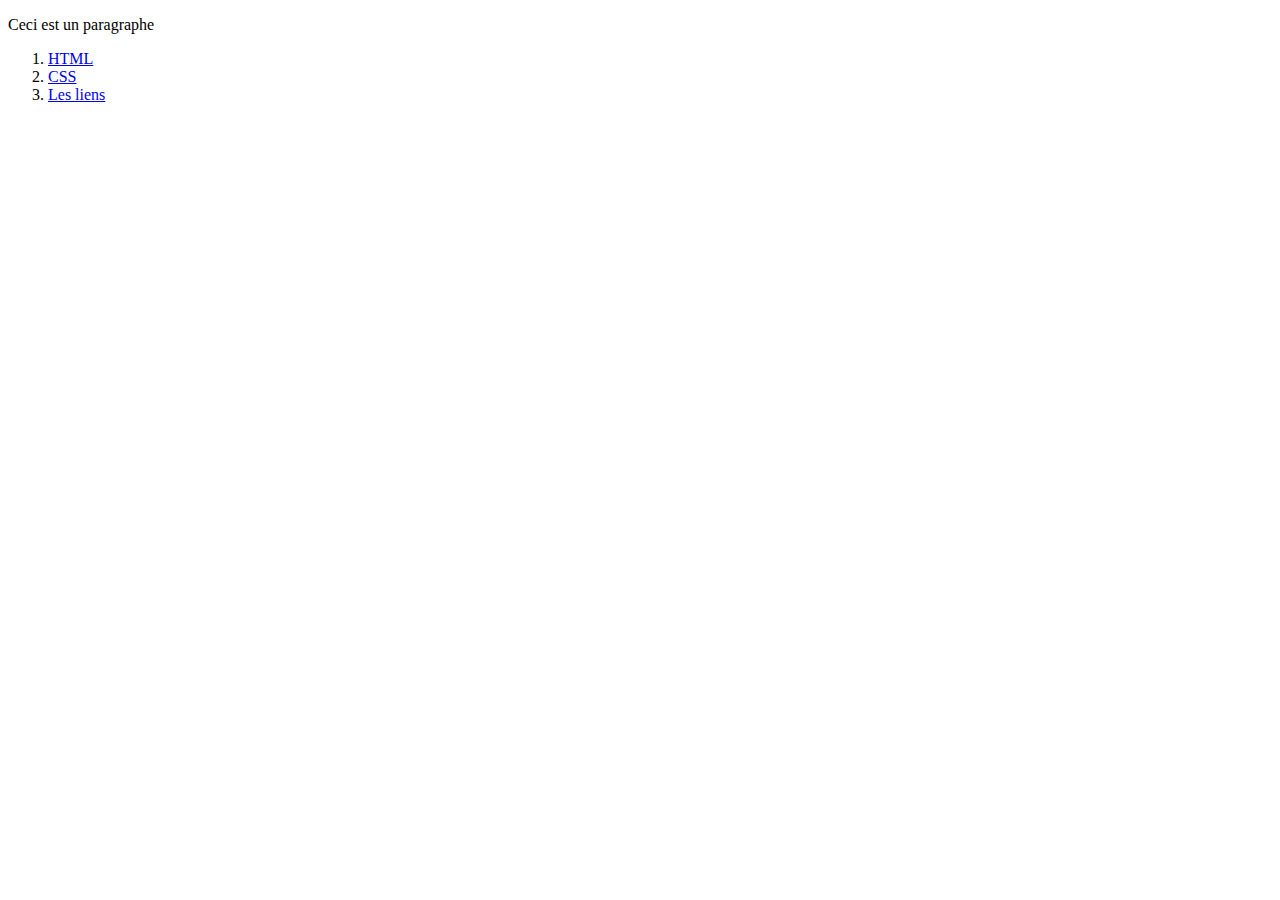
<file: index.html>
<!DOCTYPE html>
<!-- je suis un commentaire
    La ligne 1 n'est pas un commentaire
    Elle indique au navigateur que le document utilise
    la syntaxe HTML5
-->
<html lang="fr">
<!-- on spécifie la langue de la page web. -->
<!-- On parle de page web dans le langage grand public
    mais aussi de document chez les professionnels.
    Le terme document est fréquement utlisé dans les documentations techniques
    ou par les langages, comme javascript.
-->

<head>
    <!-- L'élement head contient les métadonnées
    le contenu de cette balise n'est pas affiché    
    par le navigateur.
    charset permet de définir l'encodage des caractères, ici UTF-8
    qui premet entre autre d'afficher correctement les accents
    c'est un jeu de caractères universel qui correspond à presque 
    toutes les langues de l'Humanité.
    -->
    <meta charset="UTF-8">
    <meta name="viewport" content="width=device-width, initial-scale=1.0">
    <!-- title affiché dans l'onglet du navigateur. 
    C'est aussi le texte suggéré quand on ajoute un favoris, et dans 
    l'historique -->
    <title>Code63 | SNT 2020 | Une page très simple</title>
</head>

<body>
    <!-- L'élément body contient le contenu affichable du document -->
    <p>Ceci est un paragraphe</p>
    <ol>
        <li>
            <a href="./pages/01_article.html">HTML</a>
        </li>
        <li>
            <a href="./pages/02_article.html">CSS</a>
        </li>
        <li>
            <a href="./pages/03_links.html">Les liens</a>
        </li>
    </ol>
</body>

</html>
</file>
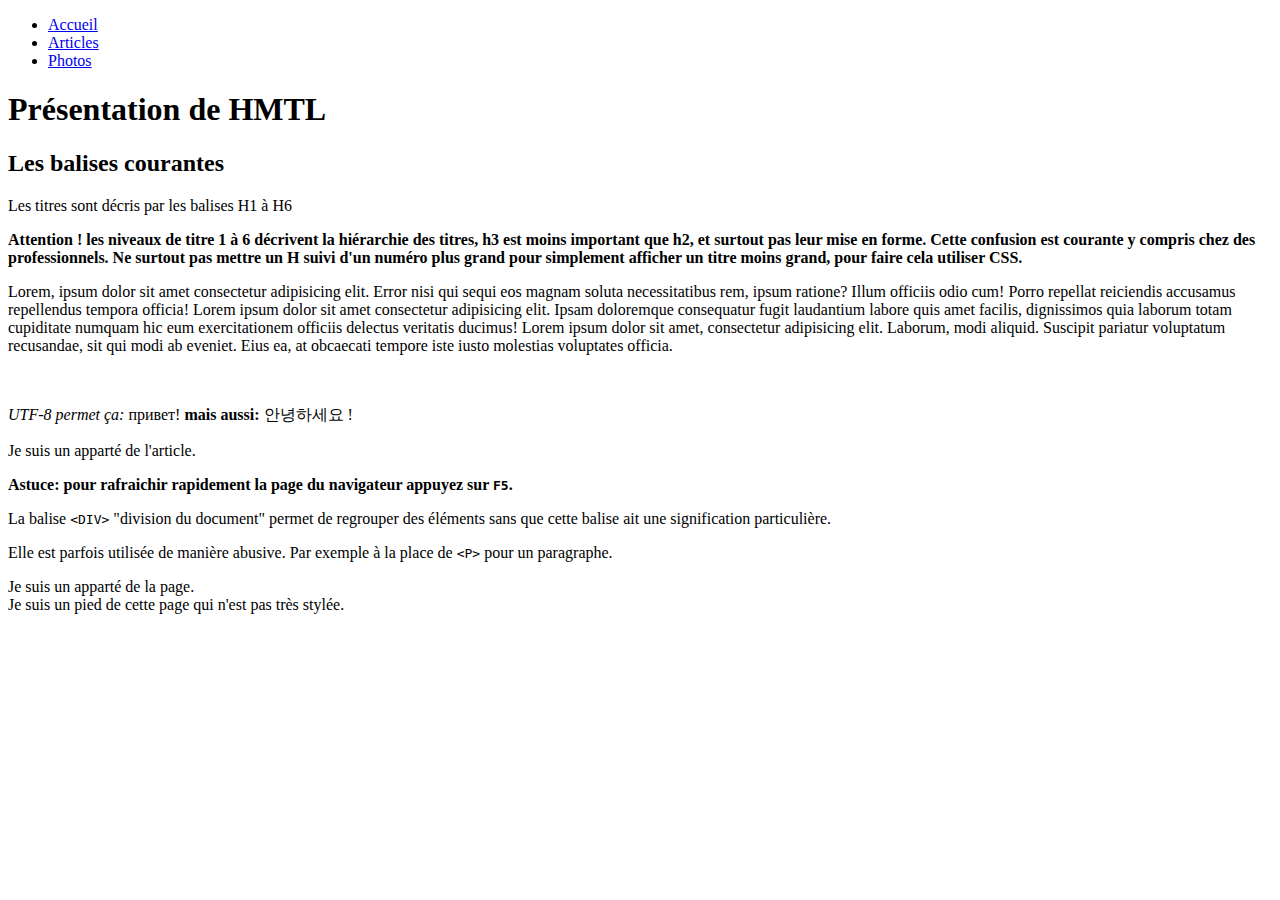
<file: pages/01_article.html>
<!DOCTYPE html>
<html lang="fr">

<head>
    <meta charset="UTF-8">
    <meta name="viewport" content="width=device-width, initial-scale=1.0">
    <!-- L'élément meta author est parfois utilisée par des systèmes informatiques
    pour gérer des documents. -->
    <meta name="author" content="Code63">
    <!-- L'élément meta description est souvent utlisée par les moteurs de recherche -->
    <meta name="description" content="Présentation d'un article en HTML">
    <title>Code63 | SNT 2020 | Article</title>
</head>

<body>
    <header>
        <nav>
            <ul>
                <li><a href="/">Accueil</a></li>
                <li><a href="#Articles">Articles</a></li>
                <li><a href="#Photos">Photos</a></li>
            </ul>
        </nav>
    </header>
    <main>
        <h1>Présentation de HMTL</h1>
        <!-- Il est recommandé d'avoir un seul h1 par document -->
        <article>
            <h2>Les balises courantes</h2>
            <p>Les titres sont décris par les balises H1 à H6</p>
            <p><strong>Attention ! les niveaux de titre 1 à 6 décrivent la hiérarchie des titres, h3 est moins important
                    que h2,
                    et surtout pas leur mise en forme. Cette confusion est courante y compris chez des professionnels.
                    Ne surtout pas mettre un H suivi d'un numéro plus grand pour simplement afficher un titre moins
                    grand,
                    pour faire cela utiliser CSS.
                </strong></p>
            <p>Lorem, ipsum dolor sit amet consectetur adipisicing elit. Error nisi qui sequi eos magnam soluta
                necessitatibus rem, ipsum ratione? Illum officiis odio cum! Porro repellat reiciendis accusamus
                repellendus tempora officia!
                Lorem ipsum dolor sit amet consectetur adipisicing elit. Ipsam doloremque consequatur fugit laudantium
                labore quis amet facilis, dignissimos quia laborum totam cupiditate numquam hic eum exercitationem
                officiis delectus veritatis ducimus!
                Lorem ipsum dolor sit amet, consectetur adipisicing elit. Laborum, modi aliquid. Suscipit pariatur
                voluptatum recusandae, sit qui modi ab eveniet. Eius ea, at obcaecati tempore iste iusto molestias
                voluptates officia.
            </p>
            <br>
            <p><em>UTF-8 permet ça: </em>привет!
                <strong>mais aussi: </strong> 안녕하세요 !
            </p>
            <aside>Je suis un apparté de l'article.</aside>
            <p><strong>Astuce: pour rafraichir rapidement la page du navigateur
                    appuyez sur <kbd>F5</kbd>.
                </strong>
            </p>
            <div>
                <P>
                    La balise <code>&lt;DIV&gt;</code> "division du document"
                    permet de regrouper des éléments sans que cette balise ait une signification particulière.
                </P>
                <p>Elle est parfois utilisée de manière abusive. Par exemple à la place de <code>&lt;P&gt;</code> pour
                    un paragraphe.</p>
            </div>
        </article>
    </main>
    <aside>
        Je suis un apparté de la page.
    </aside>
    <footer>Je suis un pied de cette page qui n'est pas très stylée.
    </footer>
</body>

</html>
</file>
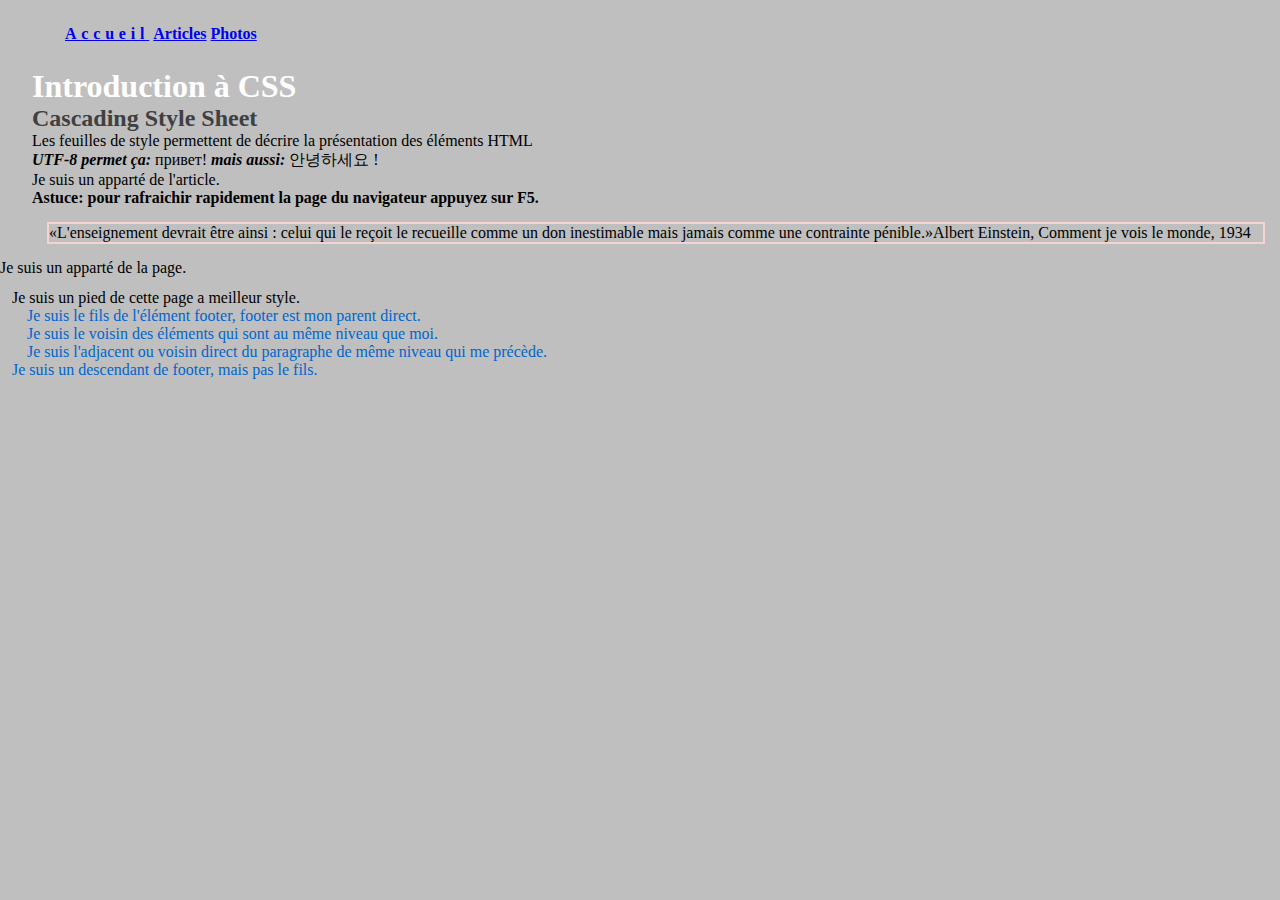
<file: pages/02_article.html>
<!DOCTYPE html>
<html lang="fr">

<head>
    <meta charset="UTF-8">
    <meta name="viewport" content="width=device-width, initial-scale=1.0">
    <meta name="author" content="Code63">
    <meta name="description" content="Présentation d'un article en HTML">
    <link rel="stylesheet" href="../css/style.css">
    <!-- Lien vers la feuille de style "style.css" contenue dans le dossier css.
    Bonne pratique regrouper les styles dans un même dossier.
    Utilisez des fichiers autant que possible. -->
    <title>Code63 | SNT 2020 | CSS</title>
    <style>
        /* La balise style permet de définir des règles de style pour ce document uniquement.
        Utilisation non recommandée. */
        * {
            background-color: #BFBFBF;
        }

        main {
            margin-left: 2em;
        }

        footer {
            margin: 12px;
        }

        h1 {
            color: white;
        }

        h2 {
            color: #404040
        }
    </style>
</head>

<body>
    <header>
        <nav class="menu">
            <ul>
                <!-- Le # indique que l'ont référence un fragment d'URL
                 c'est à dire une cible interne au document-->
                <li><a href="/" id="accueil">Accueil</a></li>
                <li><a href="#articles">Articles</a></li>
                <li><a href="#photos">Photos</a></li>
            </ul>
        </nav>
    </header>
    <main>
        <article>
            <h1>Introduction à CSS</h1>
            <h2>Cascading Style Sheet</h2>
            <p>Les feuilles de style permettent de décrire la présentation des éléments HTML</p>
            <p><em>UTF-8 permet ça: </em>привет!
                <em>mais aussi: </em> 안녕하세요 !
            </p>
            <aside>Je suis un apparté de l'article.</aside>
            <p><strong>Astuce: pour rafraichir rapidement la page du navigateur
                    appuyez sur F5.
                </strong>
            </p>
        </article>
        <article style="border: 2px solid #f8d1d1; margin: 15px;">
            <!-- Ici nous avons un style définit par l'attribut style de l'élément article.
             Le style ne s'appliquera qu'à cet élément. Style inline.
            Uilisation non recommandée !-->
            <p><q cite="https://blaise-pascal.ent.auvergnerhonealpes.fr/eleves-dys-/informations-contacts/">L'enseignement
                    devrait être ainsi : celui qui le reçoit le recueille comme un don inestimable mais jamais comme une
                    contrainte pénible.</q>Albert Einstein, Comment je vois le monde, 1934</p>
        </article>
    </main>
    <aside>
        Je suis un apparté de la page.
    </aside>
    <footer>Je suis un pied de cette page a meilleur style.
        <p>Je suis le fils de l'élément footer, footer est mon parent direct.</p>
        <p>Je suis le voisin des éléments qui sont au même niveau que moi.</p>
        <p>Je suis l'adjacent ou voisin direct du paragraphe de même niveau qui me précède.</p>
        <div>
            <p>Je suis un descendant de footer, mais pas le fils.</p>
        </div>
    </footer>
</body>

</html>
</file>
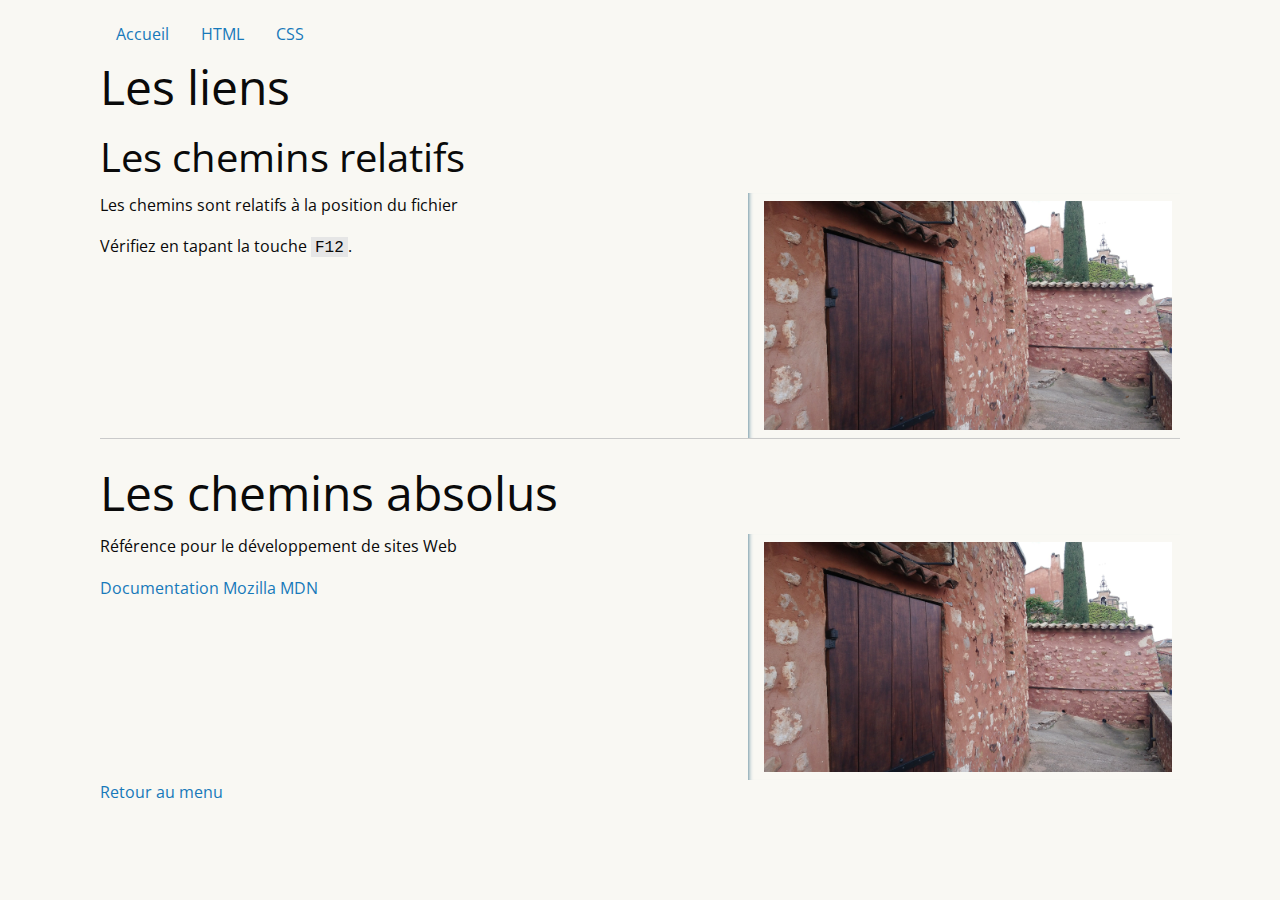
<file: pages/03_links.html>
<!DOCTYPE html>
<html lang="fr">

<head>
    <meta charset="UTF-8">
    <meta name="viewport" content="width=device-width, initial-scale=1.0">
    <meta name="author" content="Code63">
    <meta name="description" content="Code63 - SNT 2020, Les liens en HTML.
    Chemin relatifs et absolus">
    <link rel="stylesheet" href="../css/foundation.css">
    <link rel=" stylesheet" href="../css/base.css">
    <title>Code63 | SNT 2020 | Les liens en HTML</title>
</head>

<body>
    <header>
        <nav id="menu">
            <ul class="menu">
                <li><a href="/" id="accueil">Accueil</a></li>
                <li><a href="01_article.html">HTML</a></li>
                <li><a href="02_article.html">CSS</a></li>
            </ul>
        </nav>
    </header>
    <main>
        <article>
            <h1>Les liens</h1>
            <h2>Les chemins relatifs</h2>
            <aside>
                <p>
                    <img src="../img/img1.jpg" alt="maison rouge">
                </p>
            </aside>
            <p>Les chemins sont relatifs à la position du fichier</p>
            <p>Vérifiez en tapant la touche <kbd>F12</kbd>.</p>
        </article>
        <hr>
        <article>
            <h1>Les chemins absolus</h1>
            <aside>
                <p><img src="/img/img1.jpg" alt="maison rouge"></p>
                <!-- Ils commencent par "/" ou bien sont une URL de type: protocol://domain-name.tld[/path] -->
            </aside>
            <p>Référence pour le développement de sites Web</p>
            <!-- L'attribut target="_blank" indique au navigateur d'ouvrir un nouvel onglet
            pour afficher le document référencé dans l'attribut href -->
            <a href="https://developer.mozilla.org/fr/" target="_blank">Documentation Mozilla MDN</a>

        </article>
    </main>
    <footer>
        <p><a href="#menu">Retour au menu</a></p>
    </footer>
</body>

</html>
</file>
<file: css/style.css>
/* Une feuille de style contient les règles de mise en page
Elle définit l'aspect des éléments HTML.  */

/* CSS sélectionne les éléments HTML au moyen de sélecteurs */

* {
    /* Ici sont écrites les règles qui s'applique à tous les éléments
    du document. Sélecteur racine ou root. */
    margin: 0; /* une déclaration affecte une valeur à une propriété */
}

nav {
    /* Règles s'appliquant  à l'élement "nav" */
    /* on attribue une valeur à une propriété du style */
    /* ces sélecteurs sont des sélecteurs de type */
    color:blue;
    margin: 25px;
    /* la propriété margin déjà définie dans le sélecteur
    universel est modifiée pour les éléments nav du document.
    La priorité des règles appliquées à un élément dépendent 
    de la spécificité du sélecteur.
    C'est le principe de la cascade qui permet d'hériter les propriétés
    de l'élément parent ou de remplacer une propriété pour un élément spécifique.
    */
}

/* Enlever le souligné des liens */

.menu {
    /* Cette règle s'applique aux éléments ayant une classe "menu" */
    /* C'est un sélecteur de classe */
    font-weight: 900;
}

#accueil {
    /* Cette règle s'applique à l'élément ayant pour identifiant
    "accueil"
    C'est un sélecteur d'identifiant */
    letter-spacing: 0.3em;
}

strong, em {
    /* Lorsque l'on souhaite appliquer une règle à plusieurs éléments
    on peu les regrouper et séparant les sélecteurs par une virgule 
    !!! Attention si un des sélecteurs est invalide la règle sera ignorée */
    font-size: medium;
    font-weight: bolder;
}

/* Histoires de famille */
.menu ul > li {
    /* Par défaut la  propriété des listes ont la valeur block 
    Nous souhaitons les avoir en ligne
    Le signe > signifie que la règle s'applique aux fils li de ul*/
    display: inline;
}

footer p {
    /* Cette règle s'applique aux descedants */
    color: #06c;
}

footer > p{
    margin-left: 15px;
}
</file>
<file: css/base.css>
@charset "UTF-8";
@import url("https://fonts.googleapis.com/css?family=Open+Sans");
@import url("https://maxcdn.bootstrapcdn.com/font-awesome/4.7.0/css/font-awesome.min.css");
body {
  font-family: 'Open Sans', sans-serif;
  padding: 20px;
  background: #F9F8F3; }

h1, h2, h3, h4, h5, h6 {
  font-family: 'Open Sans', sans-serif; }

q {
  quotes: "“" "”" "‘" "’"; }

q:before {
  content: open-quote; }

q:after {
  content: close-quote; }

textarea {
  height: 10rem;
  resize: vertical; }

.img-circle {
  width: 200px;
  height: auto;
  border-radius: 50%; }

@media print, screen and (min-width: 40em) {
  body {
    padding: 15px 100px; } }

p {
  text-align: left; }

ul {
  list-style-type: none; }

aside {
    width: 40%;
    padding-left: .5rem;
    margin-left: .5rem;
    float: right;
    box-shadow: inset 5px 0 5px -5px #29627e;
    font-style: italic;
    color: #29627e;
}

aside > p {
    margin: .5rem;
}

footer {
  clear: both;
}
.main-box {
  padding: 15px;
  margin-bottom: 5%;
  position: relative;
  background-color: white;
  letter-spacing: 0.5px;
  -webkit-box-shadow: 0px 40px 50px -40px rgba(86, 119, 119, 0.68), 0px 5px 20px rgba(0, 0, 0, 0.1);
          box-shadow: 0px 40px 50px -40px rgba(86, 119, 119, 0.68), 0px 5px 20px rgba(0, 0, 0, 0.1); }

#mainmenu {
  position: fixed;
  right: 5px;
  top: 10rem;
  margin-top: -150px;
  font-size: 1.3em;
  text-align: center;
  z-index: 2; }
  #mainmenu .fa {
    color: #999;
    -webkit-transition: all 0.5s ease;
    transition: all 0.5s ease; }
    #mainmenu .fa:hover {
      color: #17BEBB;
      -webkit-transform: scale(1.5);
              transform: scale(1.5); }

#cv li {
  color: #999; }

#contact {
  background-color: #FDD12D;
  color: #3E4048; }

#methode {
  background-color: #1D99B5;
  color: whitesmoke; }
  #methode ul {
    list-style-type: disc; }

#abstract h4 {
  font-weight: bolder; }

#footer {
  background-color: rgba(0, 0, 0, 0.88);
  color: whitesmoke;
  padding-left: 10px; }

.main-box {
  border-radius: 5px; }

.wrap-abslolute {
  position: relative; }

.blurb {
  width: 220px;
  margin-left: -20px;
  padding: 10px;
  border-radius: 5px;
  background-color: whitesmoke;
  border: 1px solid orangered;
  color: rgba(16, 16, 16, 0.8);
  font-weight: bold; }
  .blurb .fa {
    margin-left: 6px; }
  .blurb p {
    margin-bottom: 0; }

.jump-button {
  background: #23A877;
  margin-top: 10px;
  color: #fff;
  font-weight: bolder;
  text-transform: uppercase;
  padding: 15px 30px;
  border-radius: 5px;
  -webkit-box-shadow: 0px 17px 10px -10px rgba(0, 0, 0, 0.4);
          box-shadow: 0px 17px 10px -10px rgba(0, 0, 0, 0.4);
  cursor: pointer;
  -webkit-transition: all ease-in-out 300ms;
  transition: all ease-in-out 300ms; }
  .jump-button:hover {
    background: #0A5B3D;
    -webkit-box-shadow: 0px 37px 20px -20px rgba(0, 0, 0, 0.2);
            box-shadow: 0px 37px 20px -20px rgba(0, 0, 0, 0.2);
    -webkit-transform: translate(0px, -10px) scale(1.2);
            transform: translate(0px, -10px) scale(1.2); }

.button-blue {
  background: #1D99B5; }
  .button-blue:hover {
    background: #1547C2; }

@media print, screen and (min-width: 40em) {
  .blurb {
    margin-left: -68px; } }

.who {
  display: inline-block;
  padding-right: 10px;
  color: #999; }
  .who::first-letter {
    color: rgba(16, 16, 16, 0.8); }

.list-number {
  counter-reset: my-counter; }
  .list-number dt, .list-number dd {
    padding-left: 50px; }
  .list-number dt {
    position: relative;
    font: bold;
    margin-top: 15px;
    padding-top: 10px; }
  .list-number dt:before {
    content: counter(my-counter);
    counter-increment: my-counter;
    position: absolute;
    left: 0;
    top: 8px;
    color: orangered;
    color: indigo;
    font: bold 60px/1 Sans-Serif; }

.what {
  color: rgba(16, 16, 16, 0.8);
  font-weight: 600;
  -webkit-transition: all 0.7s ease-in;
  transition: all 0.7s ease-in; }
  .what:hover {
    color: #C32621; }

.headline {
  color: #0A5590; }

@media print, screen and (min-width: 40em) {
  .mobile {
    font-size: 1.5rem; } }

.slide-doc {
  padding: 2rem 4rem; }

.video {
  width: 100%;
  height: auto; }

.face {
  margin-top: 15px; }

#map {
  background: #00FFCE; }

.google-maps {
  position: relative;
  padding-bottom: 75%;
  height: 0;
  overflow: hidden; }

.google-maps iframe {
  position: absolute;
  top: 0;
  left: 0;
  width: 100% !important;
  height: 100% !important; }
</file>
